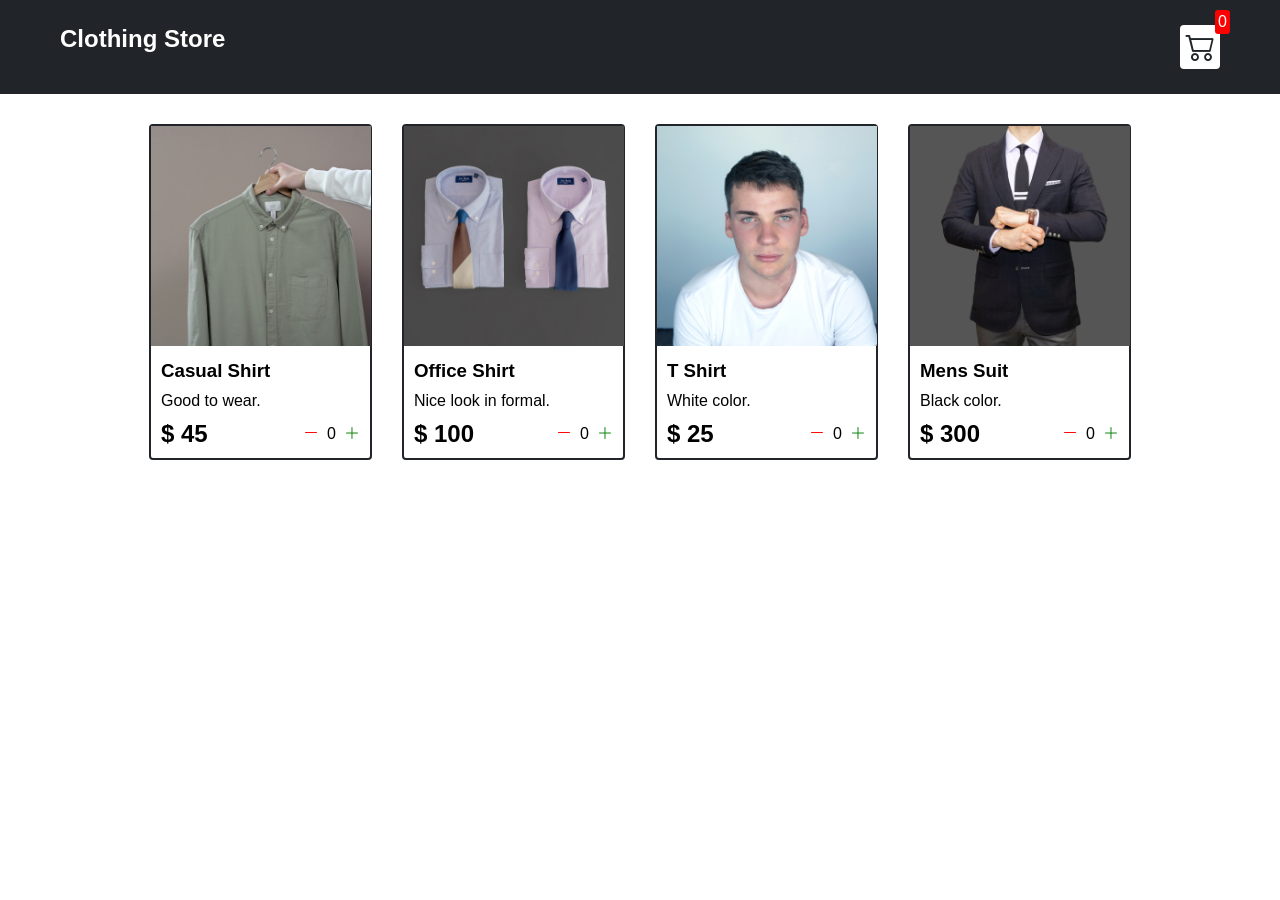
<file: CLOTHING WEBSITE/index.html>
<!DOCTYPE html>
<html lang="en">

<head>
  <meta charset="UTF-8">
  <meta http-equiv="X-UA-Compatible" content="IE=edge">
  <meta name="viewport" content="width=device-width, initial-scale=1.0">
  <title>Clothing Store</title>
  <link rel="stylesheet" href="src/style.css">
  <link rel="stylesheet" href="https://cdn.jsdelivr.net/npm/bootstrap-icons@1.8.1/font/bootstrap-icons.css">
</head>

<body>
  <div class="navbar">
    <a href="index.html">
      <h2>Clothing Store</h2>
    </a>

    <a href="cart.html">
      <div class="cart">
        <i class="bi bi-cart2"></i>
        <div id="cartAmount" class="cartAmount">0</div>
      </div>
    </a>

  </div>

  <div class="shop" id="shop">


  </div>

</body>
<script src="src/Data.js"></script>
<script src="src/main.js"></script>

</html>
</file>
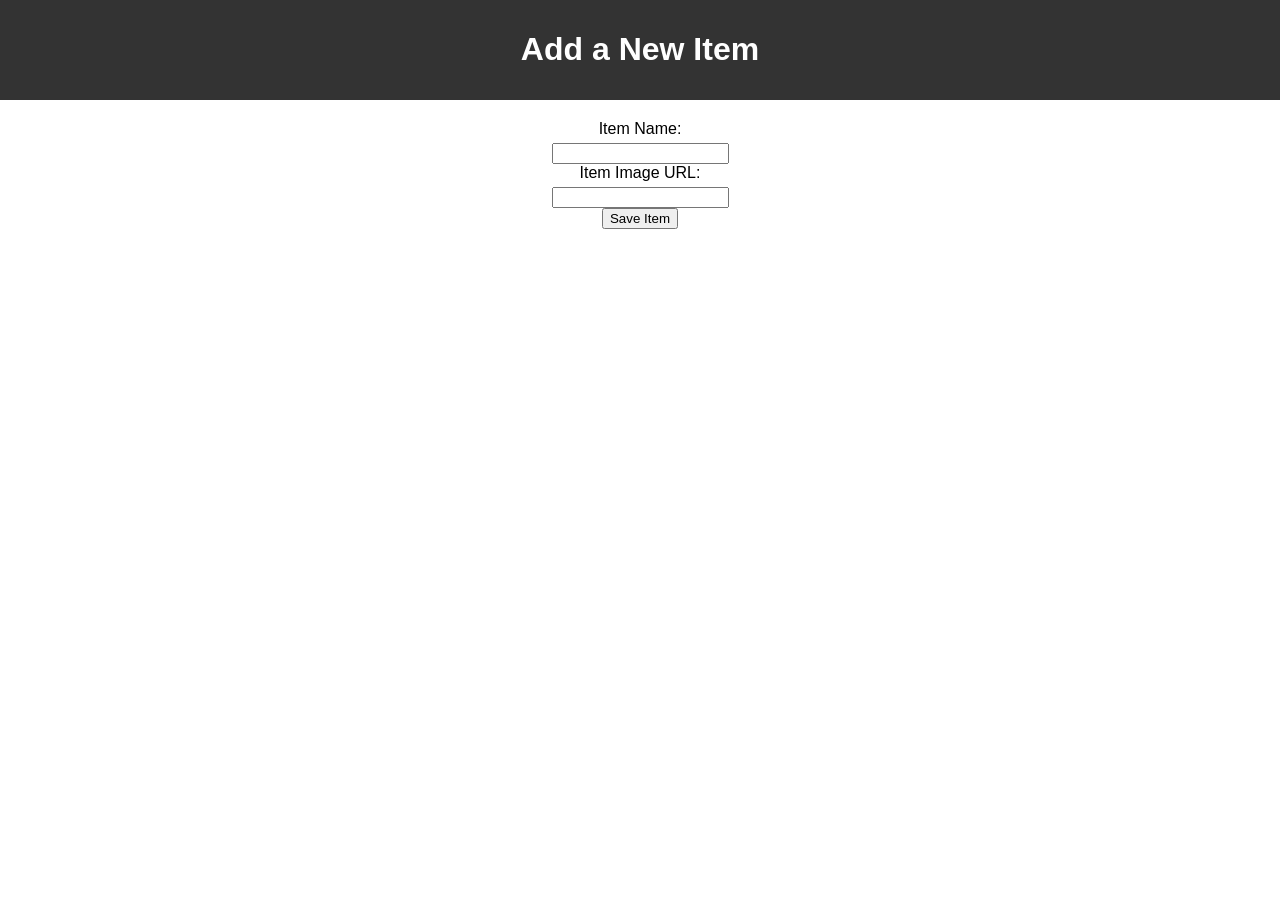
<file: add_item.html>
<!DOCTYPE html>
<html lang="en">
<head>
    <meta charset="UTF-8">
    <meta name="viewport" content="width=device-width, initial-scale=1.0">
    <link rel="stylesheet" href="add_item.css">
    <title>Add a New Item</title>
</head>
<body>
    <header>
        <h1>Add a New Item</h1>
    </header>

    <section id="add-item-form">
        <form onsubmit="saveNewItem(event)">
            <label for="itemName">Item Name:</label>
            <input type="text" id="itemName" required>

            <label for="itemImage">Item Image URL:</label>
            <input type="url" id="itemImage" required>

            <!-- Add more fields as needed -->

            <button type="submit">Save Item</button>
        </form>
    </section>

    <script src="add_item.js"></script>
</body>
</html>
</file>
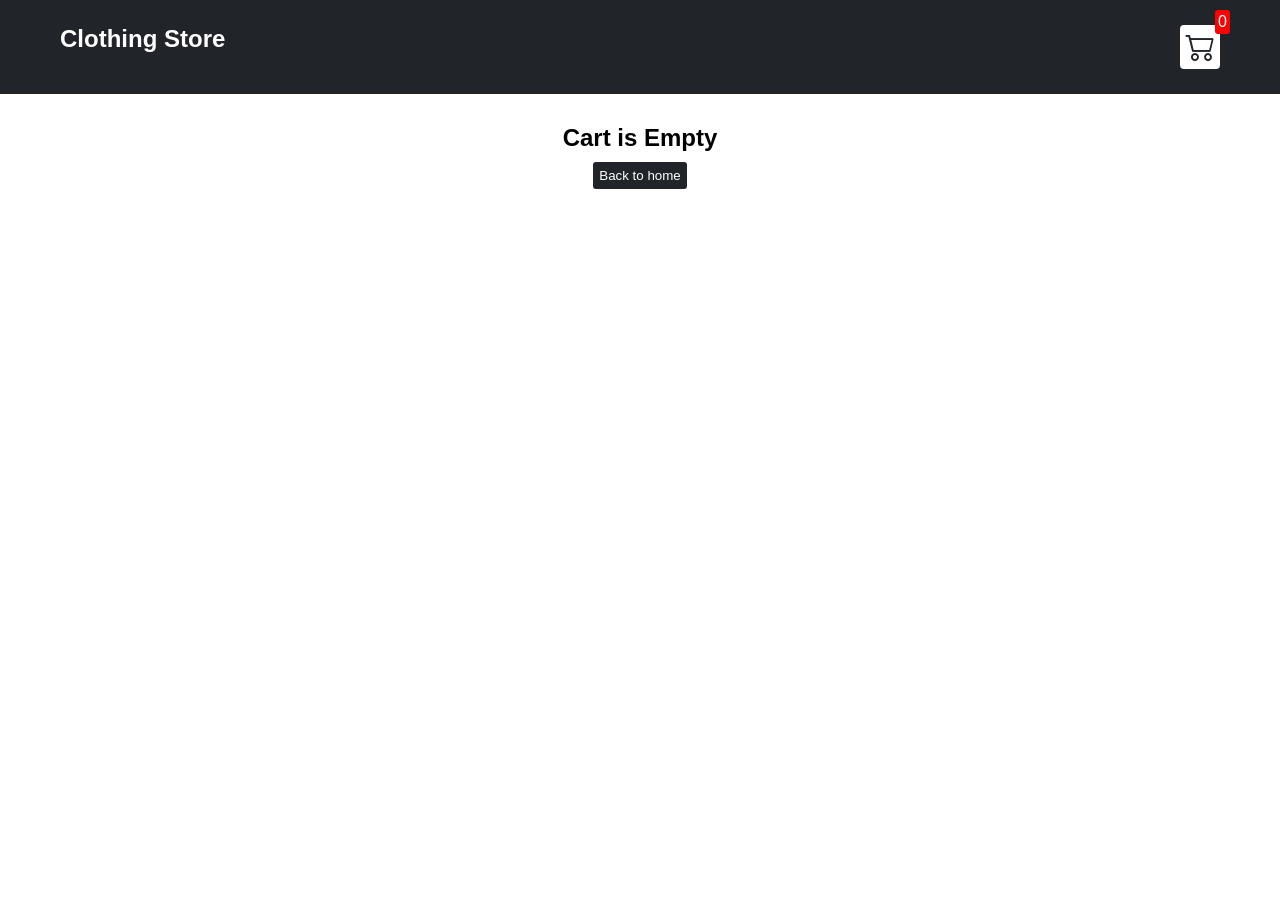
<file: CLOTHING WEBSITE/cart.html>
<!DOCTYPE html>
<html lang="en">

<head>
  <meta charset="UTF-8">
  <meta http-equiv="X-UA-Compatible" content="IE=edge">
  <meta name="viewport" content="width=device-width, initial-scale=1.0">
  <title>Clothing Store</title>
  <link rel="stylesheet" href="src/style.css">
  <link rel="stylesheet" href="https://cdn.jsdelivr.net/npm/bootstrap-icons@1.8.1/font/bootstrap-icons.css">
</head>

<body>
  <div class="navbar">
    <a href="index.html">
      <h2>Clothing Store</h2>
    </a>

    <a href="cart.html">
      <div class="cart">
        <i class="bi bi-cart2"></i>
        <div id="cartAmount" class="cartAmount">0</div>
      </div>
    </a>

  </div>

  <div id="label" class="text-center"></div>

  <div class="shopping-cart" id="shopping-cart"></div>
</body>
<script src="src/Data.js"></script>
<script src="src/cart.js"></script>

</html>
</file>
<file: CLOTHING WEBSITE/src/style.css>
/**
* ! Changing default styles of the browser
**/

* {
    margin: 0;
    padding: 0;
    box-sizing: border-box;
  }
  
  body {
    font-family: sans-serif;
  }
  
  i {
    cursor: pointer;
  }
  
  a {
    text-decoration: none;
    color: white;
  }
  
  /**
  * ! Navbar STyles are here
  **/
  
  .navbar {
    display: flex;
    flex-direction: row;
    justify-content: space-between;
    background-color: #212529;
    color: white;
    padding: 25px 60px;
    margin-bottom: 30px;
  }
  
  .cart {
    position: relative;
    background-color: #fff;
    color: #212529;
    font-size: 30px;
    padding: 5px;
    border-radius: 4px;
  }
  
  .cartAmount {
    position: absolute;
    top: -15px;
    right: -10px;
    font-size: 16px;
    background-color: red;
    color: white;
    padding: 3px;
    border-radius: 3px;
  }
  
  /**
  * ! Shop items styles are here
  **/
  
  .shop {
    display: grid;
    grid-template-columns: repeat(4, 223px);
    gap: 30px;
    justify-content: center;
  }
  
  @media (max-width: 1000px) {
    .shop {
      grid-template-columns: repeat(2, 223px);
    }
  }
  
  @media (max-width: 500px) {
    .shop {
      grid-template-columns: repeat(1, 223px);
    }
  }
  
  .item {
    border: 2px solid #212529;
    border-radius: 4px;
  }
  
  .details {
    display: flex;
    flex-direction: column;
    padding: 10px;
    gap: 10px;
  }
  
  .price-quantity {
    display: flex;
    flex-direction: row;
    justify-content: space-between;
    align-items: center;
  }
  
  .buttons {
    display: flex;
    flex-direction: row;
    gap: 8px;
    font-size: 16px;
  }
  
  .bi-dash-lg {
    color: red;
  }
  
  .bi-plus-lg {
    color: green;
  }
  
  /**
  * ! style rules for label and some buttons
  **/
  
  .text-center {
    text-align: center;
    margin-bottom: 20px;
  }
  
  .HomeBtn,
  .checkout,
  .removeAll {
    background-color: #212529;
    color: white;
    border: none;
    padding: 6px;
    border-radius: 3px;
    cursor: pointer;
    margin-top: 10px;
  }
  
  .checkout {
    background-color: green;
  }
  .removeAll {
    background-color: red;
  }
  .bi-x-lg {
    color: red;
    font-weight: bold;
  }
  
  /**
  * ! style rules for shopping-cart
  **/
  
  .shopping-cart {
    display: grid;
    grid-template-columns: repeat(1, 320px);
    justify-content: center;
    gap: 15px;
  }
  
  /**
  * ! style rules for cart-item
  **/
  
  .cart-item {
    border: 2px solid #212529;
    border-radius: 5px;
    display: flex;
  }
  
  .title-price-x {
    width: 195px;
    display: flex;
    align-items: center;
    justify-content: space-between;
    /* border: 2px solid red; */
  }
  
  .title-price {
    display: flex;
    align-items: center;
    gap: 10px;
  }
  
  .cart-item-price {
    background-color: #212529;
    color: white;
    border-radius: 4px;
    padding: 3px 6px;
  }
</file>
<file: add_item.css>
/* Add-item page specific styles */

body {
    font-family: Arial, sans-serif;
    margin: 0;
    padding: 0;
}

header {
    background-color: #333;
    color: white;
    padding: 10px;
    text-align: center;
}

#add-item-form {
    max-width: 600px;
    margin: 20px auto;
}

form {
    display: flex;
    flex-direction: column;
    align-items: center;
}

label {
    margin-bottom: 5px;
}
</file>
